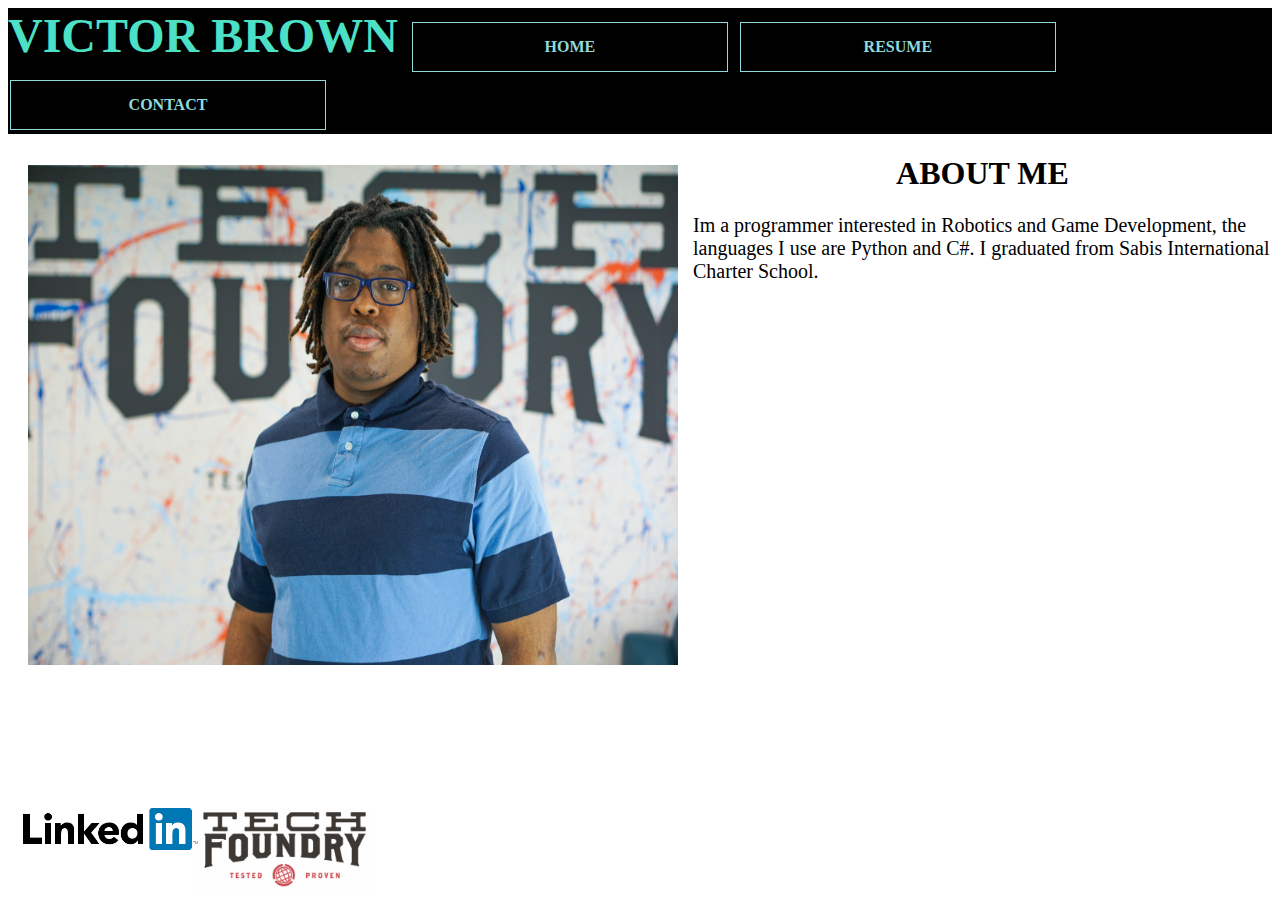
<file: Webpage/index.html>
<!DOCTYPE html>
<html>
<head>

<link href="styles.css" type="text/css" rel="stylesheet"> </link> <!--link.. -->
<h1 id="container" class="uppercase", align="left"> <font size="100">Victor Brown </font>
<a href="index.html" class="button button1">HOME</a>
<a href="VictorBrown.pdf" target="_blank" class="button button1"> RESUME</a>
<a href="cntct.html" class="button button1">CONTACT</a>
</h1>
</head>

<body>

<div>
<p><img src="Victor.jpg" style="width:650px; height:500px; margin:10px 15px; margin-left:20px;">
<h1 class="uppercase" align="center">About me</h1>
<p>Im a programmer interested in Robotics and Game Development, the languages I use are Python and C#. I graduated from Sabis International 
Charter School. </p></p>
</div>


<div class="fixed" style="margin:0px 15px;">
<a href="http://www.linkedin.com/in/victor-brown-" target="_blank"><img src="Logo-2C-81px-TM.png" style="width:175px;"></a>
<a href="http://www.thetechfoundry.org/" target="_blank"> <img src="tech-foundry-logo-450x224.png" style="width:175px;"></a>
</div>


</body>
</html>
</file>
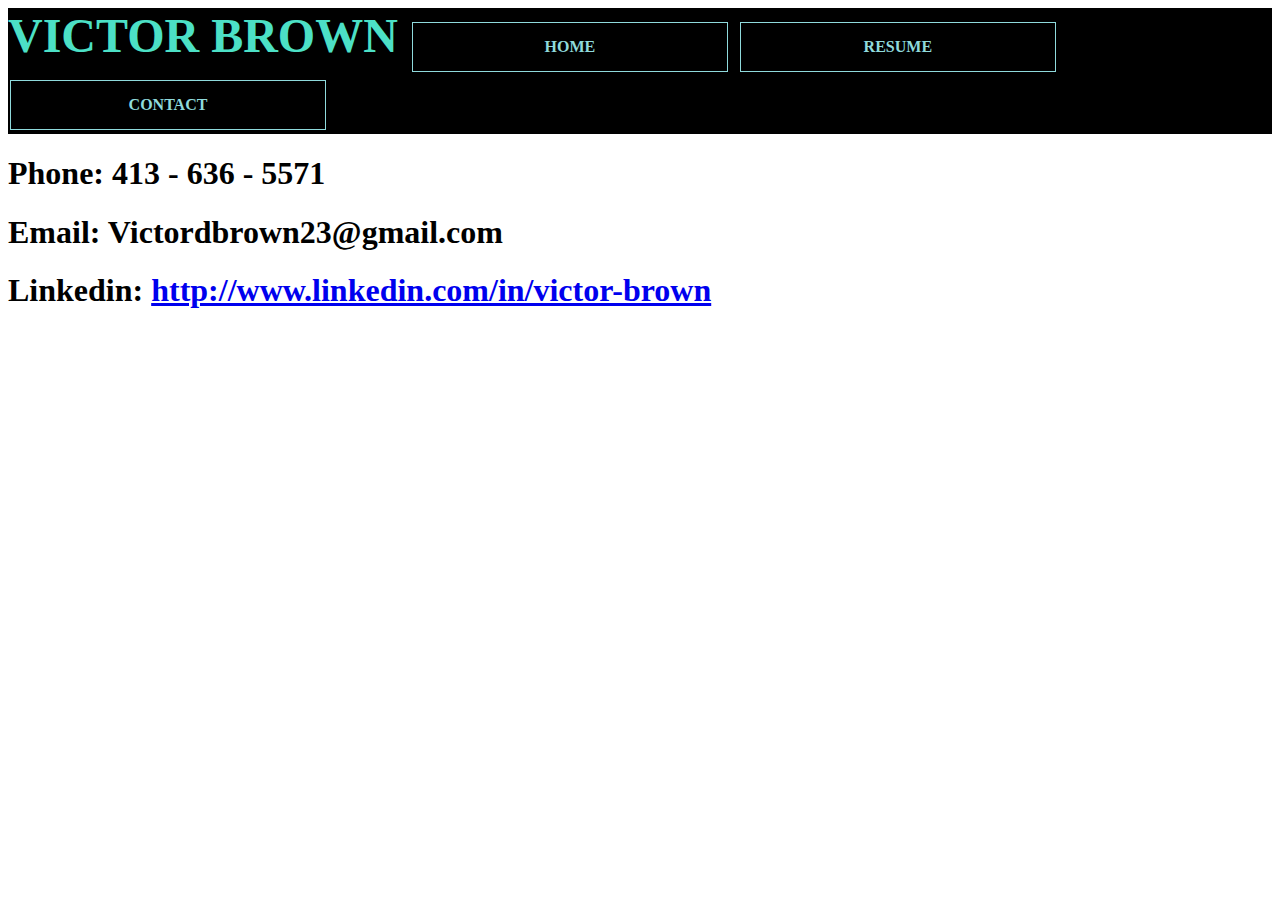
<file: Webpage/cntct.html>
<!DOCTYPE html>
<html>

<head>
<link href="styles.css" type="text/css" rel="stylesheet"> </link> <!--link.. -->
<h1 id="container" class="uppercase", align="left"> <font size="100">Victor Brown </font>
<a href="index.html" class="button button1">HOME</a>
<a href="VictorBrown.pdf" target="_blank" class="button button1"> RESUME</a>
<a href="cntct.html" class="button button1">CONTACT</a>
</h1>
</head>

<body>


<div>
<h1>Phone: 413 - 636 - 5571</h1>  
<h1> Email: Victordbrown23@gmail.com</h1>
<h1>Linkedin: <a href="http://www.linkedin.com/in/victor-brown-" target="_blank">http://www.linkedin.com/in/victor-brown</a> </h1> 
</div>


</body>
</html>
</file>
<file: Webpage/styles.css>
.title {
  color: silver;
}

.uppercase{
  text-transform: uppercase;
}



#container{
	background-color: black; 
	color: #4CE0C6;
	height:;
	width: 100%;
	margin:0px;
	padding:0px;
}


.button {
    background-color: Black;
    border:1px solid #8FDADC ;
    color: #8FDADC ;
    padding: 15px 32px;
    text-align: center;
    text-decoration: none;
    display: inline-block;
    font-size: 16px;
    margin: 4px 2px;
    cursor: pointer;
	width:250px;
	float:;
}

	
.button1:hover {
    background-color:#8FDADC;
	color: Black;}



img{
	float:left;
}


p{
	font-size:20px;
}

div.fixed {
    position: fixed;
    width: 50%;
    bottom: 5px;
}

a.fixed{
   position: fixed;
    width: 50%;
    bottom: 5px;
}
</file>
